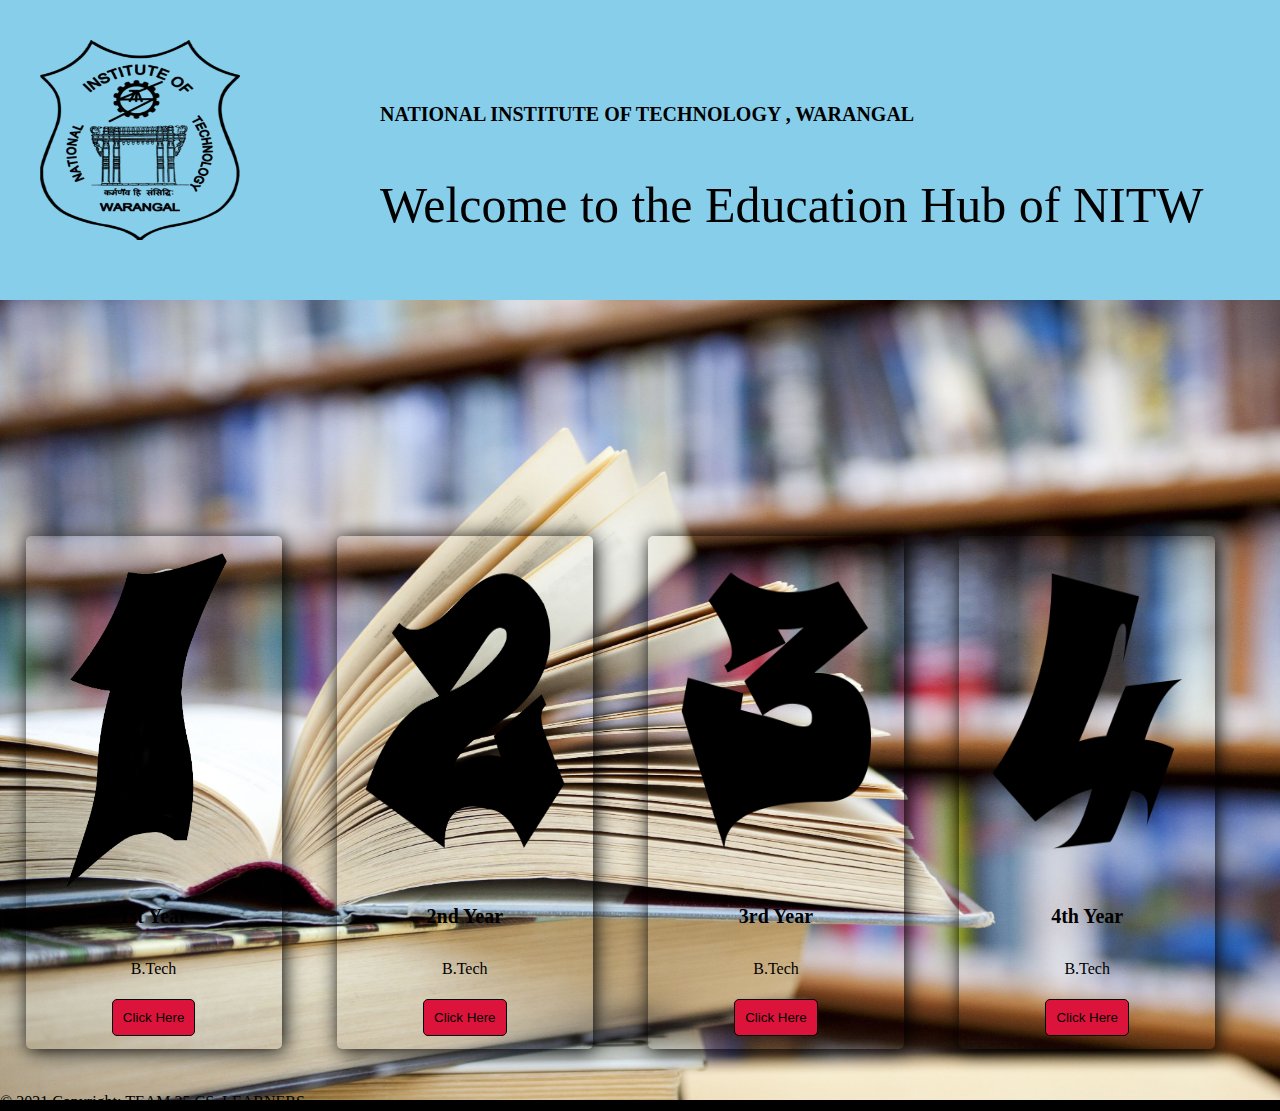
<file: index.html>
<!DOCTYPE html>
<html lang="en">

<head>
   <meta charset="UTF-8">
   <meta http-equiv="X-UA-Compatible" content="IE=edge">
   <meta name="viewport" content="width=device-width, initial-scale=1.0">
   <title>EDUCATION HUB</title>
   <link href="https://cdn.jsdelivr.net/npm/bootstrap@5.0.0-beta3/dist/css/bootstrap.min.css" rel="stylesheet"
      integrity="sha384-eOJMYsd53ii+scO/bJGFsiCZc+5NDVN2yr8+0RDqr0Ql0h+rP48ckxlpbzKgwra6" crossorigin="anonymous">
   <link rel="stylesheet" type="text/css" href="CSS/indexpage.css">
</head>
   
<body>
   <div>

      <div id="body1">

         <img src="images/nitwlogo.png" id="logo">
         <div id="name">
            <h1>NATIONAL INSTITUTE OF TECHNOLOGY , WARANGAL</h1>
            <div>
               <p style="font-size:50px" colour="red">Welcome to the Education Hub of NITW</p>
            </div>
         </div>
      </div>

      <div id="body2">
         <img src="images/library.jpeg" id="library">
      </div>


      <div class="card">

         <div class="image">
            <img src="images/oneee.png" height="350px" width="200px">
         </div>
         <div class="title">
            <h1>
               1st Year</h1>
         </div>
         <div class="des">
            <p>B.Tech</p>
            <button onclick="window.location.href='page2.html '">Click Here</button>
         </div>
      </div>



      <div class="card">

         <div class="image">
            <img src="images/grtwo.png" height="350px" width="200px">
         </div>
         <div class="title">
            <h1>
               2nd Year</h1>
         </div>
         <div class="des">
            <p>B.Tech</p>
            <button onclick="window.location.href='page2.html '">Click Here</button>
         </div>
      </div>


      <div class="card">

         <div class="image">
            <img src="images/grthree.png" height="350px" width="200px">
         </div>
         <div class="title">
            <h1>
               3rd Year</h1>
         </div>
         <div class="des">
            <p>B.Tech</p>
            <button onclick="window.location.href='page2.html '">Click Here</button>
         </div>
      </div>



      <div class="card">

         <div class="image">
            <img src="images/grfour.png" height="350px" width="200px">
         </div>
         <div class="title">
            <h1>
               4th Year</h1>
         </div>
         <div class="des">
            <p>B.Tech</p>
            <button onclick="window.location.href='page2.html '">Click Here</button>
         </div>
      </div>
      <footer class="text-white">
         <br>
         <div class="text-center p-3" style="background-color: rgb(0, 0, 0);">
            © 2021 Copyright: TEAM 35 CS_LEARNERS
         </div>
      </footer>



   </div>
</body>

</html>
</file>
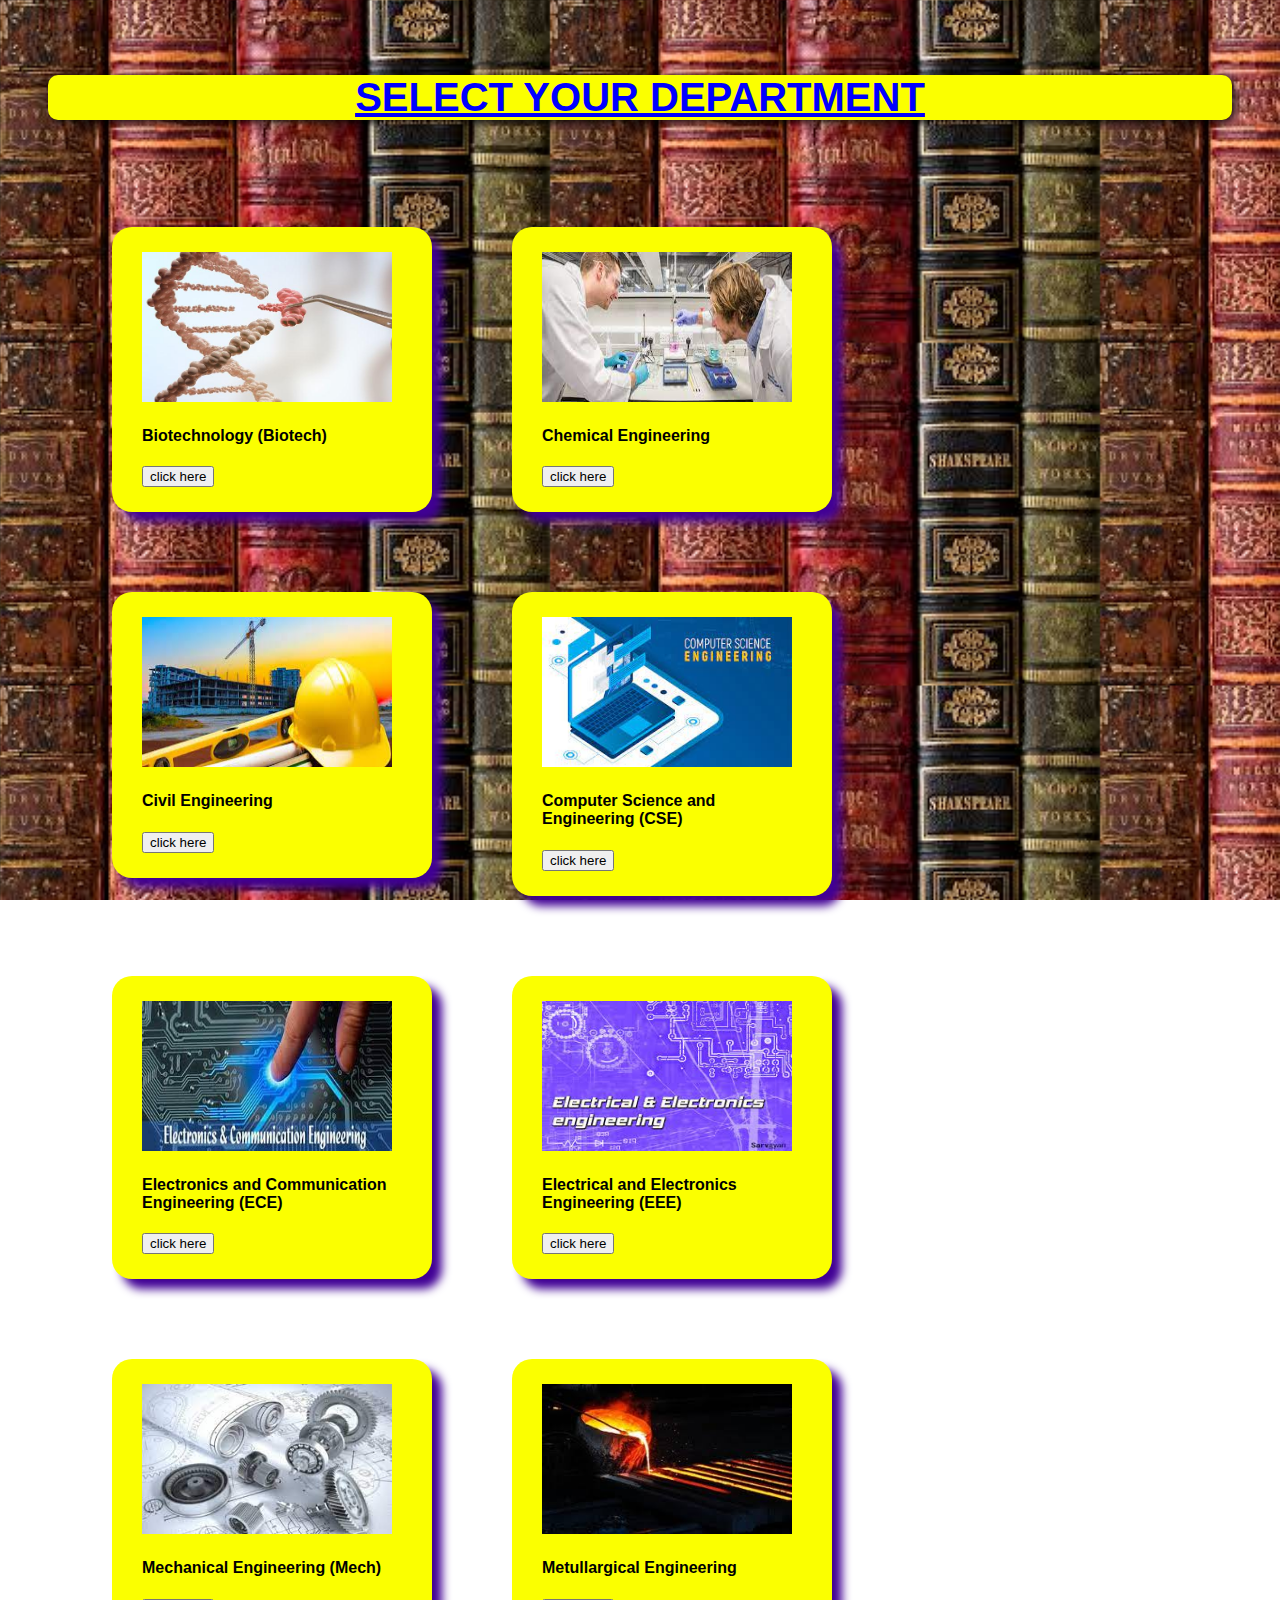
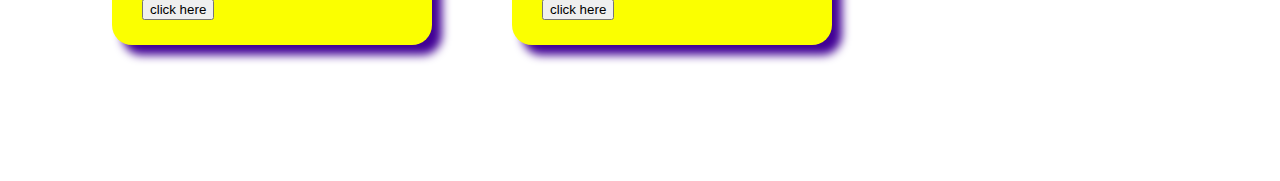
<file: page2.html>
<!DOCTYPE html>
<html lang="en">
<title>Department selection</title>

<body background="images/books.jpg">
  <link rel="stylesheet" type="text/css" href="CSS/page2.css">
  <h1> <u>SELECT YOUR DEPARTMENT </u></h1>

  <div class="row">
    <div class="column 1">
      <div class="content">
        <img src="images/biotech.jpg" alt="Biotechnology" style="width: 250px;height:150px">
        <h4>Biotechnology (Biotech)</h4>
        <button class="btn" onclick="window.location.href='page3.html '"> click here </button>
      </div>
    </div>
    <div class="column 1">
      <div class="content">
        <img src="images/chemical.jpg" alt="Chemical" style="width: 250px;height:150px">
        <h4>Chemical Engineering</h4>
        <button class="btn" onclick="window.location.href='page3.html '"> click here </button>
      </div>
    </div>
    <div class="column 1">
      <div class="content">
        <img src="images/civil.jpg" alt="Civil" style="width:250px;height:150px">
        <h4>Civil Engineering</h4>
        <button class="btn" onclick="window.location.href='page3.html '">click here </button>
      </div>
    </div>

    <div class="column 2">
      <div class="content">
        <img src="images/cse.jpg" alt="CSE" style="width:250px;height:150px">
        <h4>Computer Science and Engineering (CSE)</h4>
        <button class="btn" onclick="window.location.href='page3.html '">click here </button>
      </div>
    </div>
    <div class="column 2">
      <div class="content">
        <img src="images/ece.jpg" alt="ECE" style="width:250px;height:150px">
        <h4>Electronics and Communication Engineering (ECE)</h4>
        <button class="btn" onclick="window.location.href='page3.html '"> click here </button>
      </div>
    </div>
    <div class="column 2">
      <div class="content">
        <img src="images/eee.jpg" alt="EEE" style="width:250px; height: 150px ;">
        <h4>Electrical and Electronics Engineering (EEE)</h4>
        <button class="btn" onclick="window.location.href='page3.html '"> click here </button>
      </div>
    </div>

    <div class="column 3">
      <div class="content">
        <img src="images/mechanical.jpg" alt="MECH" style="width:250px;height:150px">
        <h4>Mechanical Engineering (Mech)</h4>
        <button class="btn" onclick="window.location.href='page3.html '"> click here </button>
      </div>
    </div>
    <div class="column 3">
      <div class="content">
        <img src="images/metullargy.jpg" alt="Metullargy" style="width:250px;height:150px">
        <h4>Metullargical Engineering</h4>
        <button class="btn" onclick="window.location.href='page3.html '"> click here </button>
      </div>
    </div>

  </div>
</body>

</html>
</file>
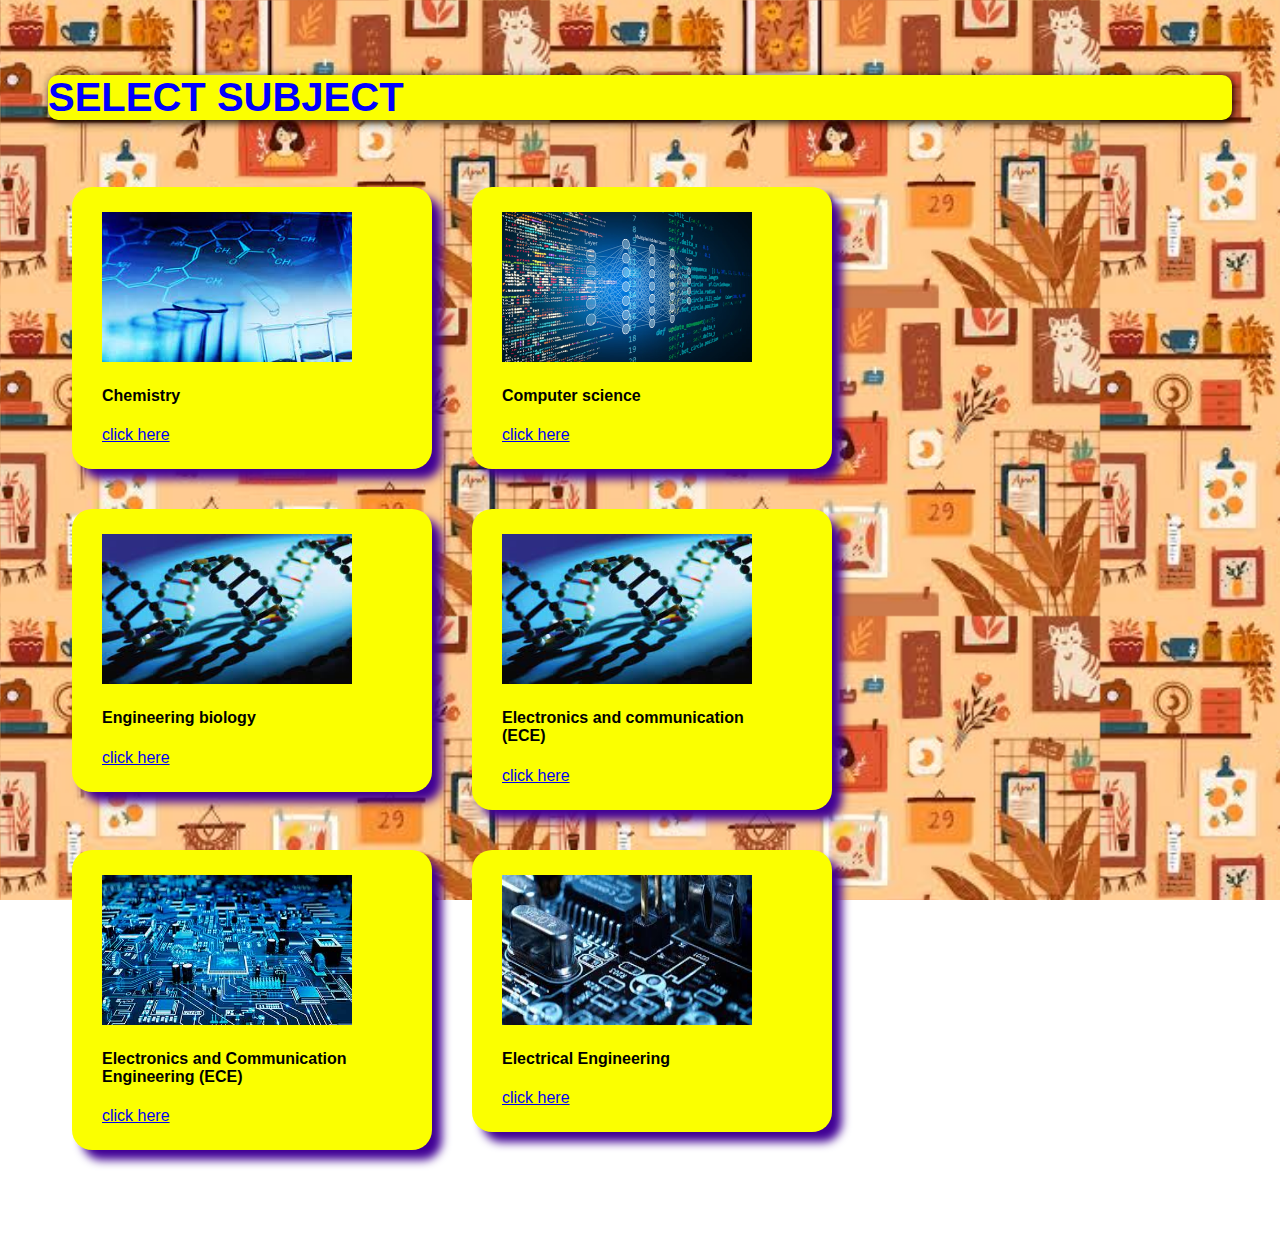
<file: page3.html>
<!DOCTYPE html>
<html lang="en">
<title>Subject selection</title>

<body background="images/background.jpg">
  <link rel="stylesheet" type="text/css" href="fin.css">
  <h1> SELECT SUBJECT </h1>
  <div class="row">
    <div class="column 1">
      <div class="content">
        <img src="images/chem.jpg" alt="Chemistry" style="width: 250px;height:150px">
        <h4>Chemistry</h4>
        <a href="page4.html " <button class="btn"> click here </button></a>
      </div>
    </div>
    <div class="column 1">
      <div class="content">
        <img src="images/cs.jpg" alt="Computer science" style="width: 250px;height:150px">
        <h4>Computer science</h4>
        <a href="page4.html " <button class="btn"> click here </button></a>
      </div>
    </div>
    <div class="column 1">
      <div class="content">
        <img src="images/eb.jpg" alt="Engineering biology" style="width:250px;height:150px">
        <h4>Engineering biology</h4>
        <a href="page4.html " <button class="btn"> click here </button></a>
      </div>
    </div>

    <div class="column 2">
      <div class="content">
        <img src="images/eb.jpg" alt="EC" style="width:250px;height:150px">
        <h4>Electronics and communication<br>(ECE)</h4>
        <a href="page4.html " <button class="btn"> click here </button></a>
      </div>
    </div>
    <div class="column 2">
      <div class="content">
        <img src="images/ec.jpg" alt="ECE" style="width:250px;height:150px">
        <h4>Electronics and Communication Engineering (ECE)</h4>
        <a href="page4.html " <button class="btn"> click here </button></a>
      </div>
    </div>
    <div class="column 2">
      <div class="content">
        <img src="images/ee.jpg" alt="EE" style="width:250px; height: 150px ;">
        <h4>Electrical Engineering </h4>
        <a href="page4.html " <button class="btn"> click here </button></a>


      </div>
    </div>


  </div>

</body>

</html>
</file>
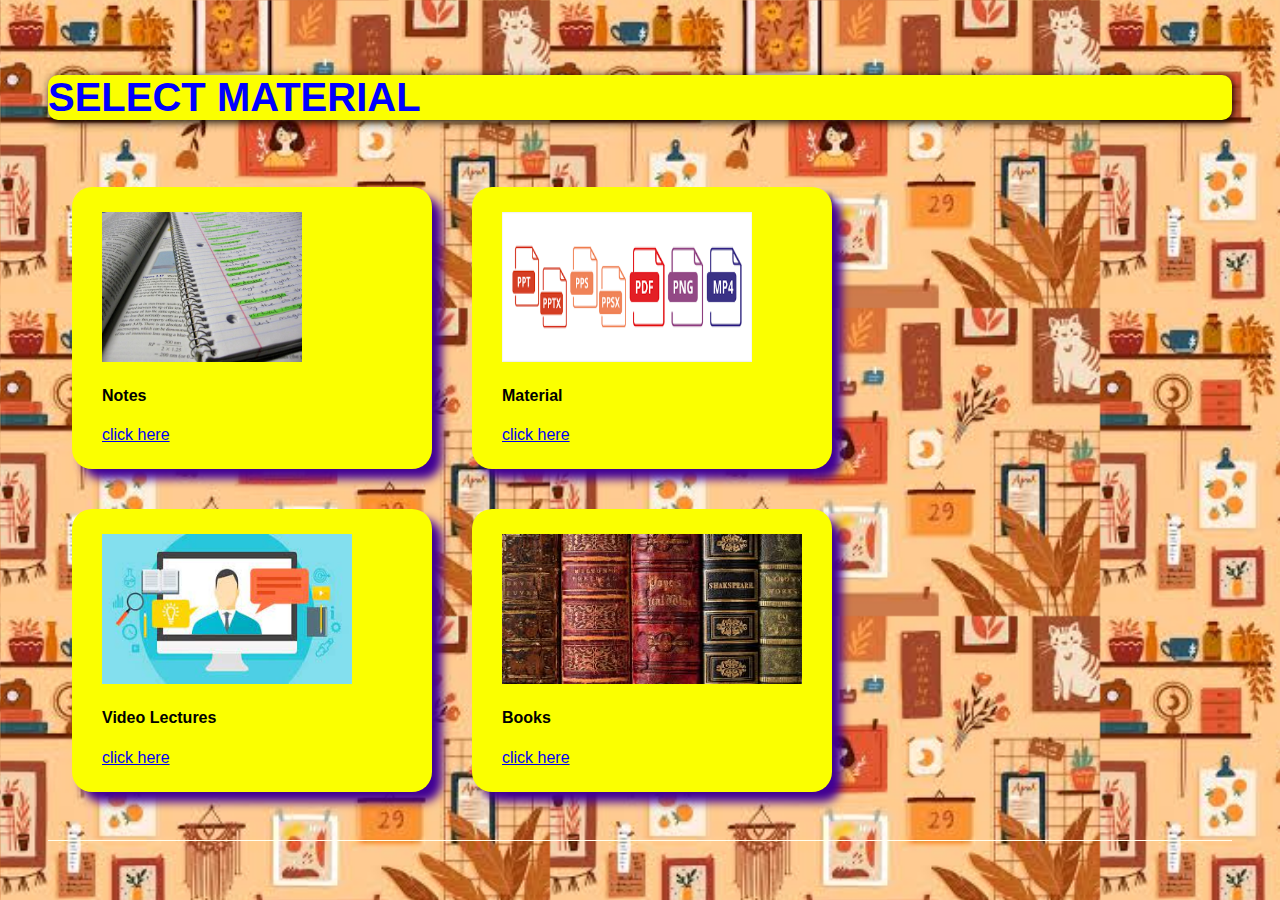
<file: page4.html>
<!DOCTYPE html>
<html lang="en">
<title>Material selection</title>

<body background="images/background.jpg">
  <link rel="stylesheet" type="text/css" href="fin.css">
  <h1> SELECT MATERIAL </h1>

  <!-- Portfolio Gallery Grid -->
  <div class="row">
    <div class="column 1">
      <div class="content">
        <img src="images/notes.jpg" alt="Notes" style="width: 200px;height:150px">
        <h4>Notes</h4>
        <a href="https://drive.google.com/folderview?id=17oYOMH7PD_etXqCqQrGNqmv1nqWMWd8_" <button class="btn"> click
          here </button></a>
      </div>
    </div>
    <div class="column 1">
      <div class="content">
        <img src="images/material.png" alt="material" style="width: 250px;height:150px">
        <h4>Material</h4>
        <a href="https://drive.google.com/folderview?id=17oYOMH7PD_etXqCqQrGNqmv1nqWMWd8_" <button class="btn"> click
          here </button></a>
      </div>
    </div>
    <div class="column 1">
      <div class="content">
        <img src="images/vdo.jpg" alt="Video" style="width:250px;height:150px">
        <h4>Video Lectures</h4>
        <a href="https://drive.google.com/open?id=1dpWh1Z18W2rzQLSfhJVO2QaHZtTAK6jx" <button class="btn"> click here
          </button></a>
      </div>
    </div>

    <div class="column 2">
      <div class="content">
        <img src="images/books.jpg" alt="Books" style="width:300px;height:150px">
        <h4>Books<br></h4>
        <a href="https://drive.google.com/open?id=1dpWh1Z18W2rzQLSfhJVO2QaHZtTAK6jx" <button class="btn"> click here
          </button></a>
      </div>
    </div>


    <!-- END GRID -->
  </div>

</body>
<footer class="bg-dark text-center text-white">
  <!-- Grid container -->
  <div class="container p-4 pb-0">
    <!-- Section: Social media -->
    <section class="mb-4">
      <!-- Github -->
      <a class="btn btn-outline-light btn-floating m-1" href="#!" role="button"><i class="fab fa-github"></i></a>
    </section>
    <!-- Section: Social media -->
  </div>
  <!-- Grid container -->


</html>
</file>
<file: CSS/indexpage.css>
body
{
   margin:0px;
   padding:0px;
}

#body1
{
    background-color:skyblue;
    width: 1550px;
    height: 300px;
}
#body2
{

    background-color:skyblue;
    width: 1550px;
    height: 210px;
    margin: 0px;
    padding: 0px;
    
}
#logo
{
    width:200px;
    height:200px;
    margin: 40px 40px 40px 40px;
    float:left;
}
#library
{
    width: 1550px;
    height: 800px;
    margin: 0px;
    padding: 0px;
    
}
#name
{
    padding-left:100px;
    padding-top: 90px;
    float:left;
    
    
}
.card{
    width: 20%;
    display: inline-block;
    box-shadow: 2px 2px 20px black;
    border-radius: 5px; 
    margin: 2%;
    background-color:transparent;

   }
   

.image img{
 width: 100%;
 border-top-right-radius: 5px;
 border-top-left-radius: 5px;
 }

.title{

 text-align: center;
 padding: 2px;
 
}

h1{
 font-size: 20px;
}

.des{
 padding: 3px;
 text-align: center;

 padding-top: 1px;
       border-bottom-right-radius: 5px;
 border-bottom-left-radius: 5px;
}
button{
 margin-top: 5px;
 margin-bottom: 10px;
 background-color:crimson;
 border: 1px solid black;
 border-radius: 5px;
 padding:10px;
}
button:hover{
 background-color: black;
 color: white;
 transition: .5s;
 cursor: pointer;
}
</file>
<file: CSS/page2.css>
* {
  box-sizing: border-box;
  
}

body {
  
  background-attachment: fixed;
  background-size: 550px;
  padding: 40px;
  font-family: Arial;
}


.main {
  max-width: 50px;
  margin:40px;
}

h1 {
  font-size: 40px;
  color: blue;
  text-align: center;
  text-decoration:underline ;
  text-decoration-color: rgb(255, 8, 8);
  background-color:rgb(251, 255, 0);
  border-radius: 10px;
  box-shadow : 2px 2px 10px black;
  word-break: break-all;
}

.row {
  margin: 8px -16px;
  
}

.row,
.row > .column {
  padding: 40px;
}


.column {
  float: left;
  width: 400px;
  display: grid ; 
}


.row:after {
  content: "";
  display: table;
  clear: both;
}

.content {
  background-color: rgb(251, 255, 0);
  border-radius: 20px;
  box-shadow: 10px 10px 10px rgb(65, 0, 149);
  padding: 25px 30px;
}


.show {
  display: block;
}

Style the buttons
.btn {
  border:rgb(47, 0, 255);
  outline:rgb(165, 167, 163);
  padding: 12px 16px;
  background-color: rgb(255, 8, 8);
  cursor: pointer;
  
}

.btn:hover {
  background-color: rgb(1, 255, 22);
  border-radius: 10px;
  border-style:outset;
  border-width: 2px;
}
</file>
<file: fin.css>
* {
  box-sizing: border-box;
  
}

body {
  background-attachment: fixed;
  background-size: 550px;
  padding: 40px;
  font-family: Arial;
}

/* Center website */
.main {
  max-width: 50px;
  margin:40px;
}

h1 {
  font-size: 40px;
  color: blue;
  background-color:rgb(251, 255, 0);
  border-radius: 10px;
  box-shadow : 2px 2px 10px black;
  word-break: break-all;
}

.row {
  margin: 8px -16px;
  
}

/* Add padding BETWEEN each column (if you want) */
.row,
.row > .column {
  padding: 20px;
}

/* Create three equal columns that floats next to each other */
.column {
  float: left;
  width: 400px;
  display: grid ; /* Hide columns by default */
}

/* Clear floats after rows */
.row:after {
  content: "";
  display: table;
  clear: both;
}

/* Content */
.content {
  background-color: rgb(251, 255, 0);
  border-radius: 20px;
  box-shadow: 10px 10px 10px rgb(65, 0, 149);
  padding: 25px 30px;
}

/* The "show" class is added to the filtered elements */
.show {
  display: block;
}

Style the buttons
.btn {
  border:rgb(47, 0, 255);
  outline:rgb(157, 220, 20);
  padding: 12px 16px;
  background-color: rgb(255, 8, 8);
  cursor: pointer;
  
}

/* Add a grey background color on mouse-over */
.btn:hover {
  background-color: rgb(1, 255, 22);
  border-radius: 10px;
  border-style:outset;
  border-width: 2px;
}



/* Pagination links */
.pagination a {
  color: rgb(0, 4, 255);
  float: center;
  padding: 8px 16px 8px 16px;

  transition: background-color .3s;
  background-color: ivory;
}

/* Style the active/current link */
.pagination a.active {
  background-color: dodgerblue;
  color: rgb(238, 19, 19);
}

/* Add a grey background color on mouse-over */
.pagination a:hover:not(.active) {background-color: rgba(221, 221, 221, 0.712);}

footer{
  background-color: ivory;
  float: center;
  padding-top: 0.11px;
  padding-bottom: 0.11px
}
</file>
